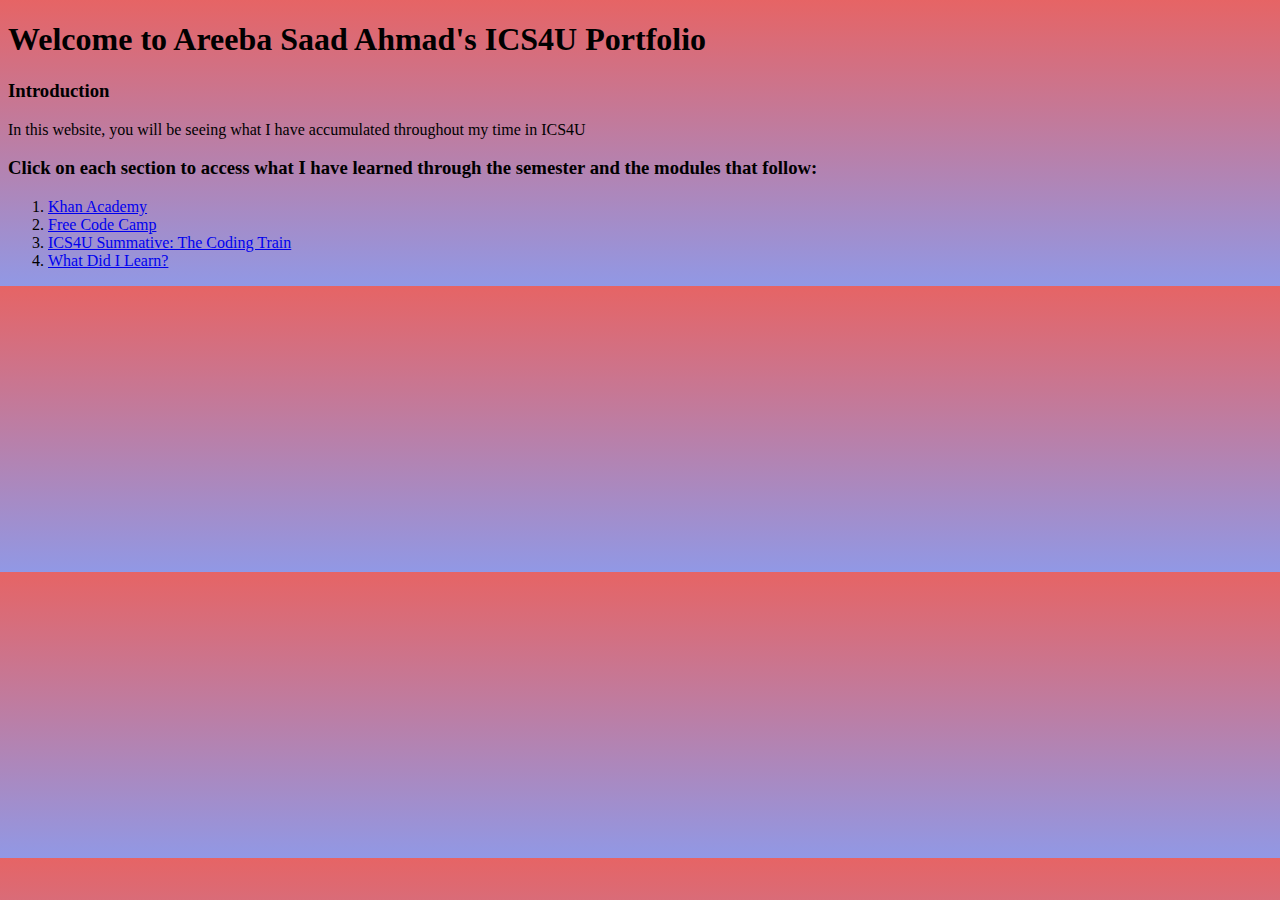
<file: index.html>
<!DOCTYPE html>
<html>
  <style>
    body {
      background: linear-gradient(#e66465, #9198e5);
    }
  </style>
<h1>Welcome to Areeba Saad Ahmad's ICS4U Portfolio</h1>
  <h3>Introduction</h3>
  <p>In this website, you will be seeing what I have accumulated throughout my time in ICS4U</p>
  <h3>Click on each section to access what I have learned through the semester and the modules that follow:</h3>
  <ol>
    <li><a href="https://kenvitrash.github.io/areebasaadahmad_portfolio2020/khanacademy.html">Khan Academy</a></li>
    <li><a href="https://kenvitrash.github.io/areebasaadahmad_portfolio2020/freecodecamp.html">Free Code Camp</a></li>
    <li><a href="https://kenvitrash.github.io/areebasaadahmad_portfolio2020/summative.html">ICS4U Summative: The Coding Train</a></li>
    <li><a href="https://kenvitrash.github.io/areebasaadahmad_portfolio2020/whatdidilearn.html">What Did I Learn?</a></li>
  </ol>
</html>
</file>
